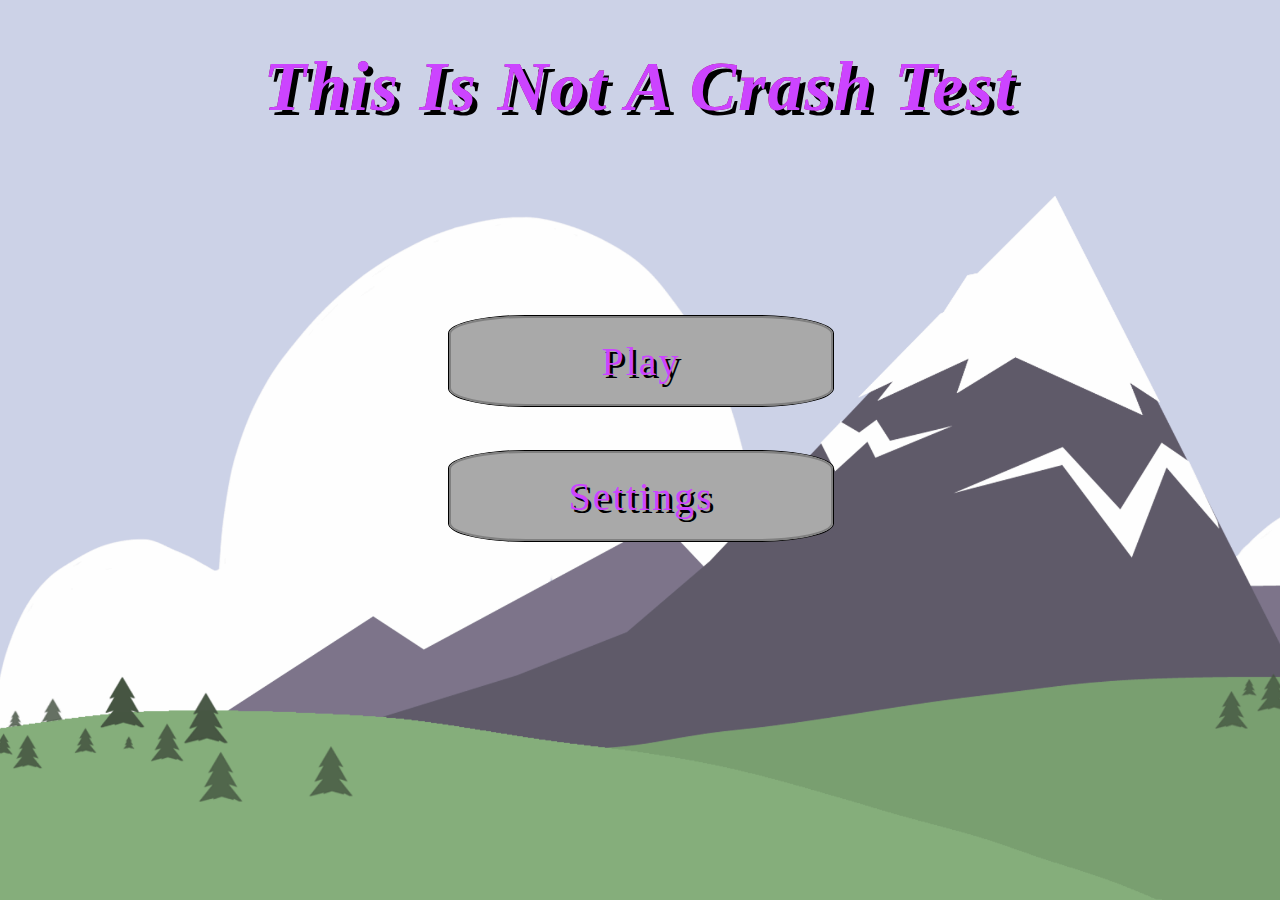
<file: menu.html>
<!DOCTYPE html>
<html lang="en">
<head>
    <meta charset="UTF-8">
    <title>Menu</title>
    <link href="menu.css" rel="stylesheet">
    <link href="cars/carTemplate.css" rel="stylesheet">
</head>
<body>
    <h1 id="header">This Is Not A Crash Test</h1>
    <span id="outerPlayButton" onclick="startGame()"><span id="innerPlayButton">Play</span></span>
    <span id="outerSettingsButton" onclick="openSettings()"><span id="innerSettingsButton">Settings</span></span>
    <span id="settings"></span>
    <!--<span id="car" class="driving">
            <span id="shellMiddle">
                <span id="frontWindow"></span>
                <span id="backWindow"></span>
                <span id="middleWindow"></span>
            </span>
            <span id="shellFront"></span>
            <span id="shellBack"></span>
            <span id="backWheel">
                <img src="img/wheelDeco.png" alt="wheelDeco.png" class = wheelDeco>
                <span class="emblem">
                    <img src="img/brandLogo.png" alt="logo">
                </span>
            </span>
            <span id="frontWheel">
                <img src="img/wheelDeco.png" alt="wheelDeco.png" class = wheelDeco>
                <span class="emblem">
                    <img src="img/brandLogo.png" alt="logo">
                </span>
            </span>
        </span>-->
    <script src="menu.js"></script>
</body>
</html>
</file>
<file: menu.css>
body {
    background: url(img/mountains.png) no-repeat center center fixed;
    background-size: cover;
}

.driving {
    animation: drive;
    animation-duration: 3s;
    animation-timing-function: linear;
    animation-iteration-count: infinite;
}

#outerPlayButton {
    top: 35%;
}

#outerSettingsButton {
    top: 50%;
}

[id*="outer"] {
    left: 35%;
    width: 30%;
    height: 10%;
    background: darkgrey;
    position: absolute;
    align-content: center;
    display: table;
    border: 1px solid black;
    border-radius: 20%;
    animation: attract;
    animation-duration: 500ms;
    animation-iteration-count: infinite;
    animation-timing-function: linear;
}

[id*="inner"] {
    font-family: "Impact", cursive;
    font-size: 40px;
    letter-spacing: 2px;
    text-shadow: 3px 3px black;
    color: #CC44FF;
    text-align: center;
    display: table-cell;
    vertical-align: middle;
    border: 2px solid grey;
    border-radius: 20%;
    width: 100%;
    height: 100%;
}

#header {
    font-family: "Impact", cursive;
    font-size: 70px;
    font-style: italic;
    letter-spacing: 2px;
    text-shadow: 5px 5px black;
    color: #CC44FF;
    text-align: center;
    background: -webkit-linear-gradient(left, #68005E, #AD0022);
    -webkit-background-clip: text;
}


@keyframes drive  {
    0% {
        left: 30%;
    }

    50% {
        left: calc(70% - 380px);
    }

    100% {
        left: 30%;
    }
}
</file>
<file: cars/carTemplate.css>
#car {
    position: absolute;
    background: transparent;
    width: 380px;
    height:120px;
    left: 10%;
    bottom: 50px;
}
#backWheel {
    height: 40px;
    width: 40px;
    background-color: grey;
    border-radius: 50%;
    display: inline-block;
    position: absolute;
    bottom: 0;
    left: 30px;
    border: 5px solid black;
    animation: spin;
    animation-play-state: paused;
    animation-duration: 1000ms;
    animation-iteration-count: infinite;
    animation-timing-function: linear;
}

#frontWheel {
    height: 40px;
    width: 40px;
    background-color: grey;
    border-radius: 50%;
    display: inline-block;
    position: absolute;
    bottom: 0;
    right: 70px;
    border: 5px solid black;
    animation: spin;
    animation-play-state: paused;
    animation-duration: 1000ms;
    animation-iteration-count: infinite;
    animation-timing-function: linear;
}
span img {
    width: 10px;
    height: 10px;
    border-radius: 50%;
    left: 3px;
    top: 3px;
    position: absolute;
}

.wheelDeco {
    position: absolute;
    height: 40px;
    width: 40px;
    border-radius: 50%;
    left: 0;
    top: 0;
}

[id*="Button"] {
    cursor: pointer;
}

@-moz-keyframes spin {
    from { -moz-transform: rotate(0deg); }
    to { -moz-transform: rotate(360deg); }
}
@-webkit-keyframes spin {
    from { -webkit-transform: rotate(0deg); }
    to { -webkit-transform: rotate(360deg); }
}
@keyframes spin {
    from {transform:rotate(0deg);}
    to {transform:rotate(360deg);}
}

.emblem {
    height: 16px;
    width: 16px;
    background-color: darkgrey;
    border-radius: 50%;
    position: absolute;
    left: 11px;
    top: 11px;
    border: 1px solid black;
}

span {
    -webkit-user-select: none;
    -moz-user-select: none;
    -ms-user-select: none;
    user-select: none;
}
</file>
